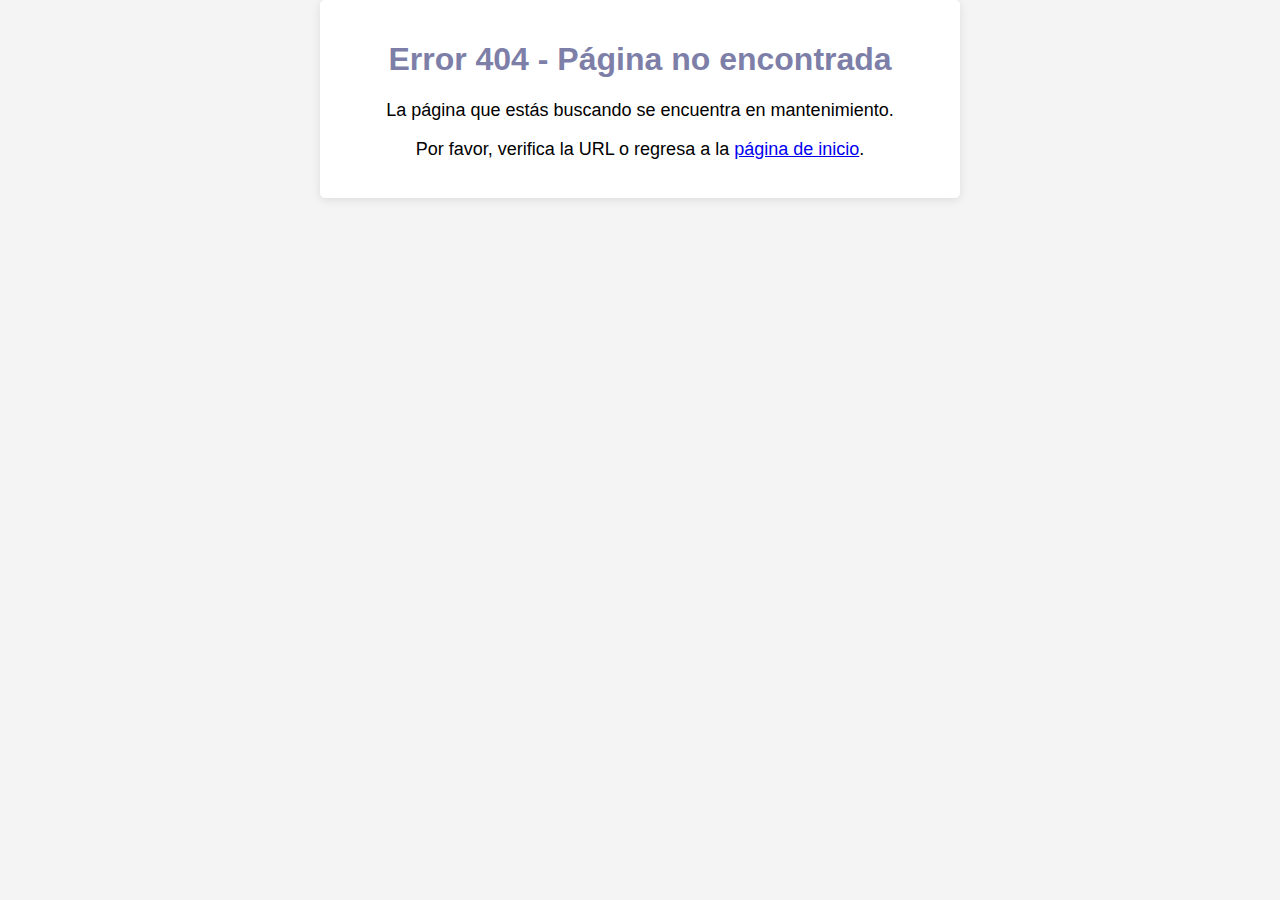
<file: page404.html>
<!DOCTYPE html>
<html lang="es">
<head>
    <meta charset="UTF-8">
    <meta name="viewport" content="width=device-width, initial-scale=1.0">
    <link rel="stylesheet" href="./estilos/page404.css">
    <title>Error 404 - Página no encontrada</title>
    <style>
        body {
            font-family: Arial, sans-serif;
            background-color: #f4f4f4;
            text-align: center;
        }
        .container {
            max-width: 600px;
            margin: 0 auto;
            padding: 20px;
            background-color: #fff;
            border-radius: 5px;
            box-shadow: 0 2px 10px rgba(0, 0, 0, 0.1);
        }
        h1 {
            color: #7e7fa8;
        }
        p {
            font-size: 18px;
        }
    </style>
</head>
<body>
    <div class="container">
        <h1>Error 404 - Página no encontrada</h1>
        <p>La página que estás buscando se encuentra en mantenimiento.</p>
        <p>Por favor, verifica la URL o regresa a la <a href="./index.html">página de inicio</a>.</p>
    </div>
</body>
</html>
</file>
<file: estilos/page404.css>
@font-face {
    font-family: CercoDEMO-Medium;
    src: url(/fuentes/CercoDEMO-Medium.otf);
  }
  
  @font-face {
    font-family: CercoDEMO-Regular;
    src: url(/fuentes/CercoDEMO-Regular.otf);
  }
  
  @font-face {
    font-family: CercoDEMO-Light;
    src: url(/fuentes/CercoDEMO-Light.otf);
  }
  @font-face {
    font-family: CercoDEMO-Bold;
    src: url(/fuentes/CercoDEMO-Bold.otf);
  }
  
  @font-face {
    font-family: CercoDEMO-Black;
    src: url(/fuentes/CercoDEMO-Black.otf);
  }

body {
    font-family: CercoDEMO-Regular;
    text-align: center;
    margin: 0;
    padding: 0;
    background-color: #ffffff;
    overflow-x: hidden;
  }

  .p{
    font-family: CercoDEMO-Regular;
  }
</file>
